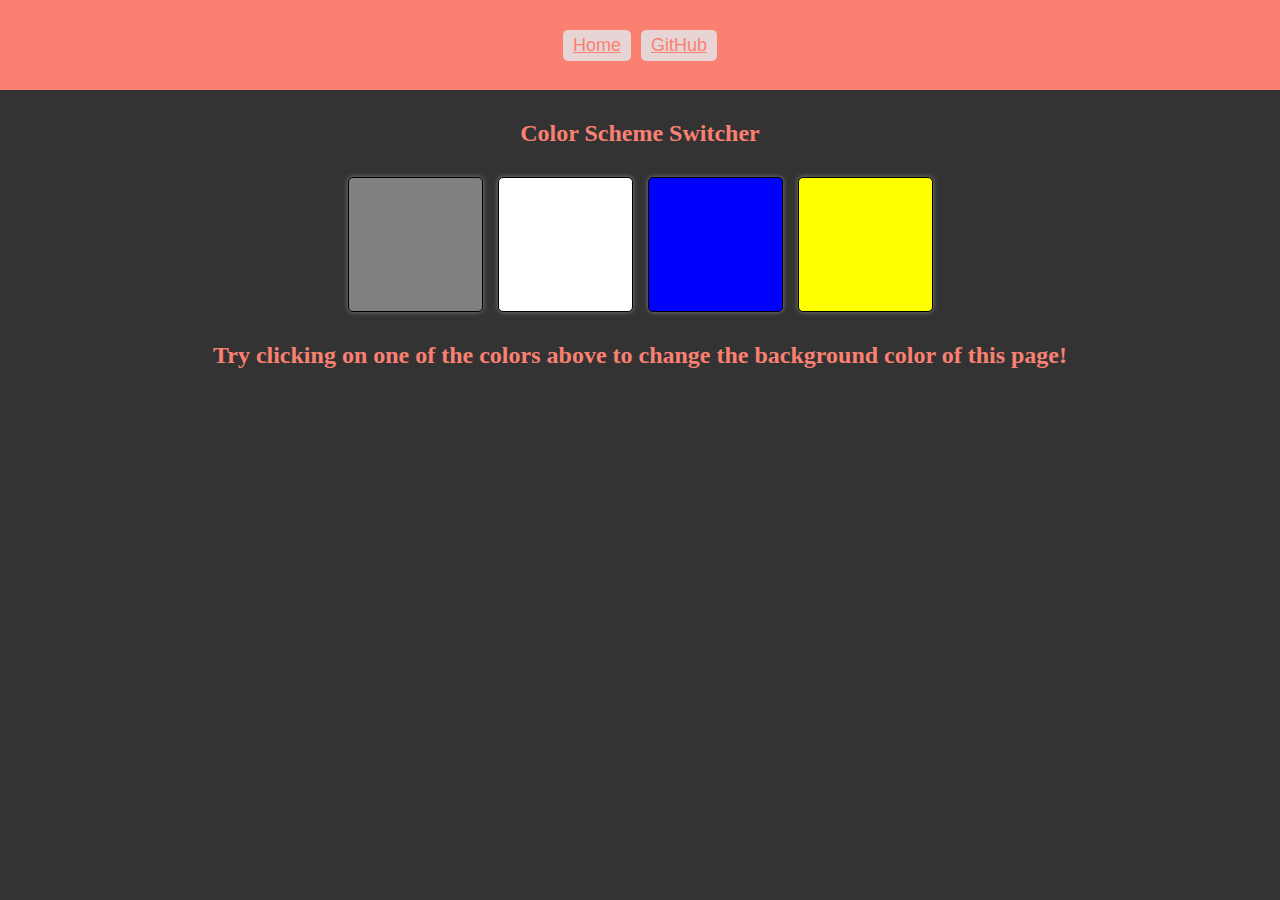
<file: 1_ColorChanger/index.html>
<!DOCTYPE html>
<html lang="en">
<head>
    <meta charset="UTF-8">
    <meta name="viewport" content="width=device-width, initial-scale=1.0">
    <title>ColorChanger</title>
    <link rel="stylesheet" href="./style.css">
</head>
<body>
    <header>
        <nav>
            <button><a href="../HomePage.html">Home</a></button>
            <button><a href="https://github.com/salmanshaikh18">GitHub</a></button>
        </nav>
    </header>
    <h2>Color Scheme Switcher</h2>
    <div class="colorBoxes">
        <div class="box1 box" id="grey"></div>
        <div class="box2 box" id="white"></div>
        <div class="box3 box" id="blue"></div>
        <div class="box4 box" id="yellow"></div>
    </div>
    <h2>Try clicking on one of the colors above to change the background color of this page!</h2>
    <script src="./script.js"></script>
</body>
</html>
</file>
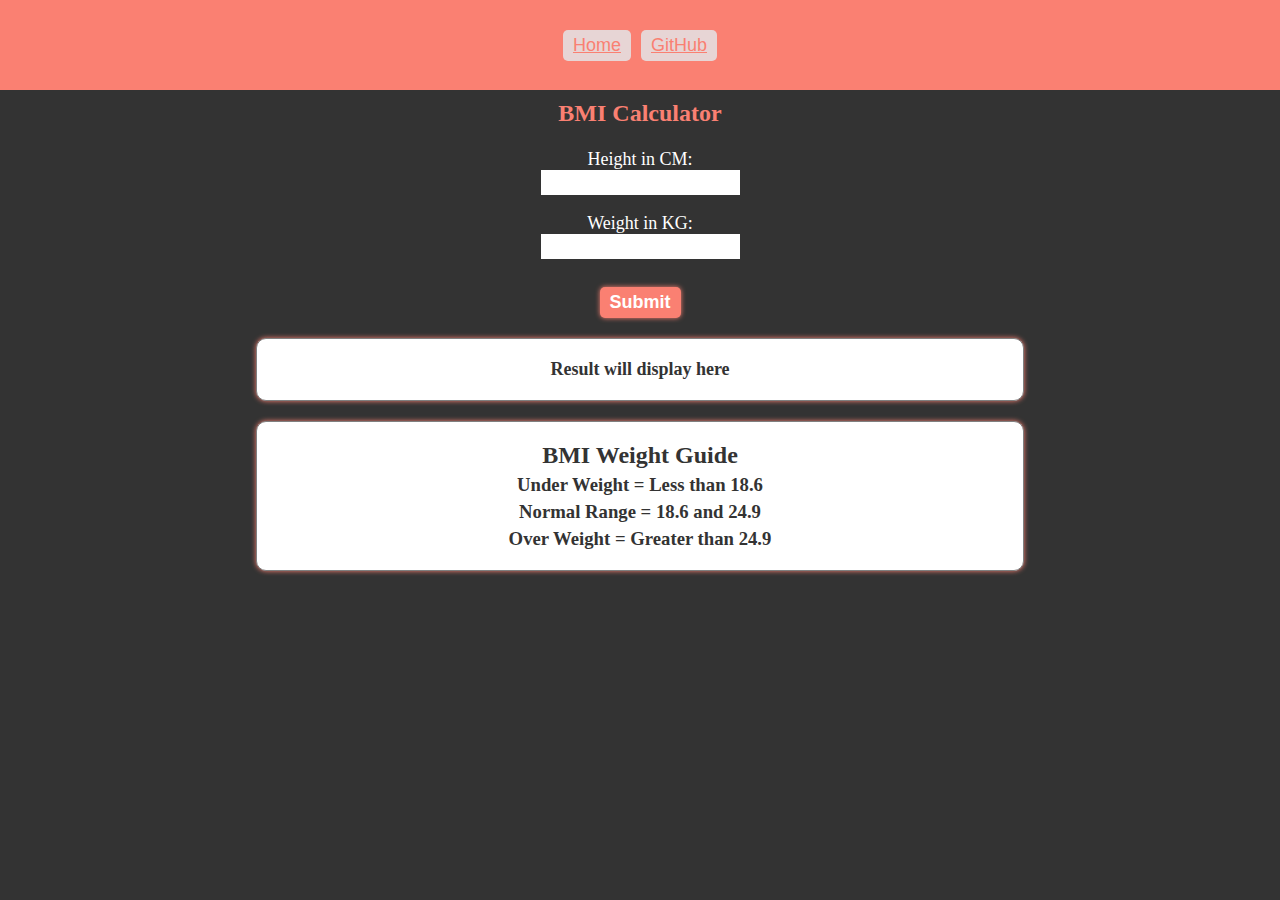
<file: 2_BMICalculator/index.html>
<!DOCTYPE html>
<html lang="en">
  <head>
    <meta charset="UTF-8" />
    <meta name="viewport" content="width=device-width, initial-scale=1.0" />
    <title>BMICalculator</title>
    <link rel="stylesheet" href="./style.css" />
  </head>
  <body>
    <header>
      <nav>
        <button><a href="../HomePage.html">Home</a></button>
        <button><a href="https://github.com/salmanshaikh18">GitHub</a></button>
      </nav>
    </header>
    <h2>BMI Calculator</h2>
    <div class="container">
        <form action="">
            <label for="">Height in CM:</label>
            <input id="height" type="text" /><br />
            <label for="">Weight in KG: </label>
            <input id="weight" type="text" /><br>
            <!-- <button id="calculateBtn">Calculate</button> -->
            <input id="calculateBtn" type="submit">
        </form>
      
      <div id="results">
        Result will display here
      </div>
      <div class="guide">
        <h2>BMI Weight Guide</h2>
        <h3>Under Weight = Less than 18.6</h3>
        <h3>Normal Range = 18.6 and 24.9</h3>
        <h3>Over Weight = Greater than 24.9</h3>
      </div>
    </div>

   

    <script src="./script.js"></script>
  </body>
</html>
</file>
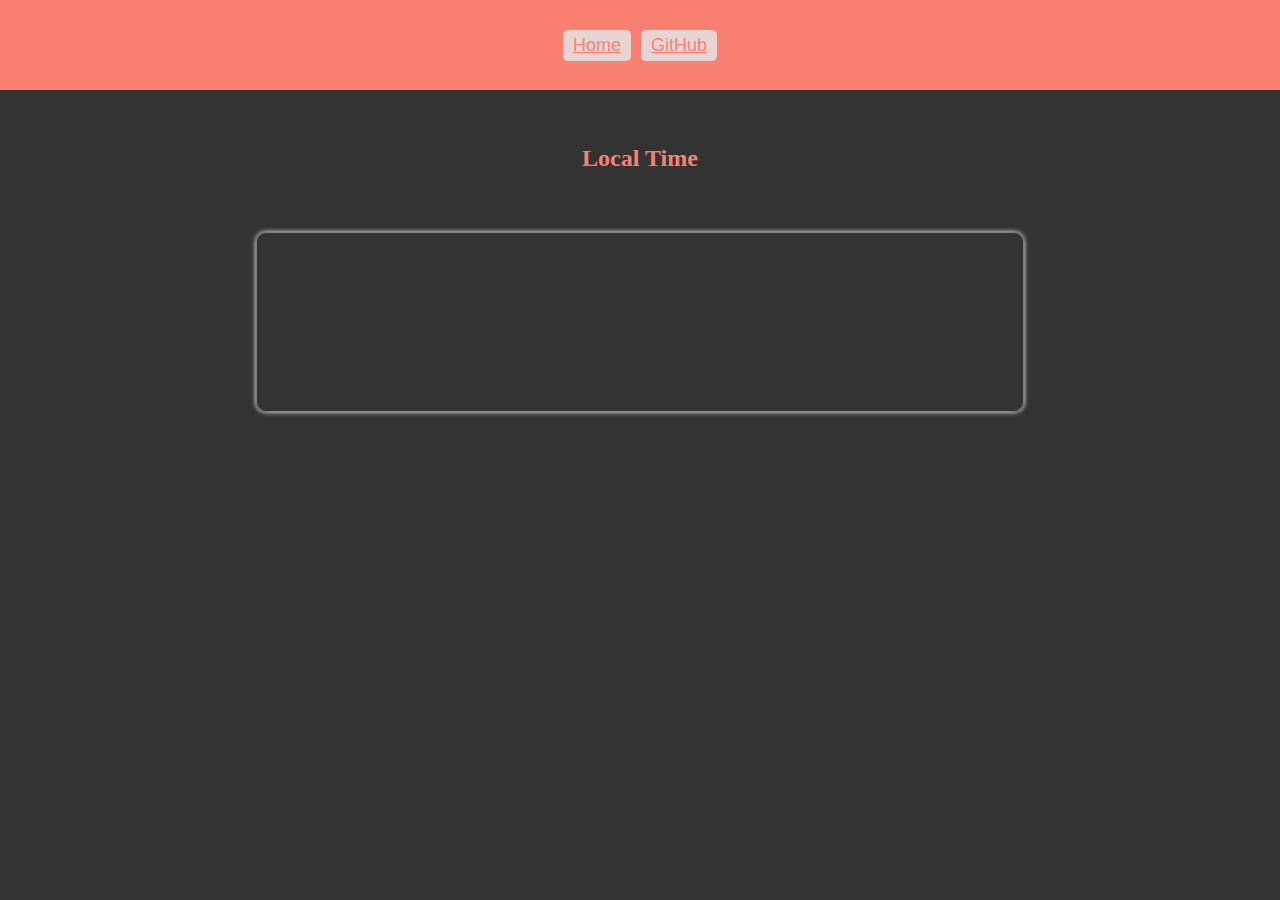
<file: 3_DigitalClock/index.html>
<!DOCTYPE html>
<html lang="en">
<head>
    <meta charset="UTF-8">
    <meta name="viewport" content="width=device-width, initial-scale=1.0">
    <title>DigitalClock</title>
    <link rel="stylesheet" href="./style.css">
</head>
<body>
    <header>
        <nav>
          <button><a href="../HomePage.html">Home</a></button>
          <button><a href="https://github.com/salmanshaikh18">GitHub</a></button>
        </nav>
      </header>
      
      <div class="container">
        <h2 style="text-align: center; color: salmon;margin-top: 55px; margin-bottom: -40px;">Local Time</h2>
        <div id="time">
        </div>
      </div>
    <script src="./script.js"></script>
</body>
</html>
</file>
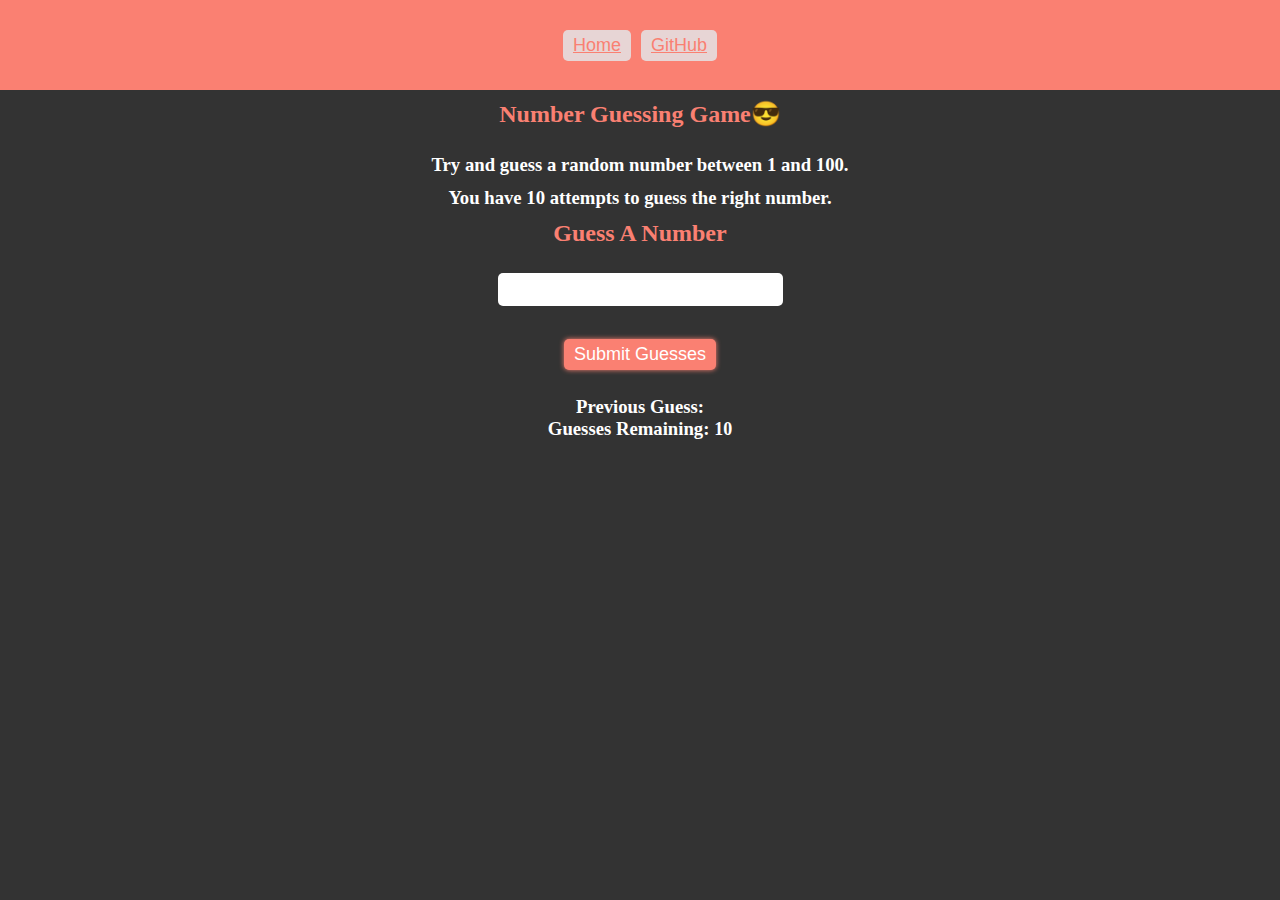
<file: 4_GuessTheNumber/index.html>
<!DOCTYPE html>
<html lang="en">
<head>
    <meta charset="UTF-8">
    <meta name="viewport" content="width=device-width, initial-scale=1.0">
    <title>GuessTheNumber</title>
    <link rel="stylesheet" href="./style.css">
</head>
<body>
    <header>
        <nav>
          <button><a href="../HomePage.html">Home</a></button>
          <button><a href="https://github.com/salmanshaikh18">GitHub</a></button>
        </nav>
      </header>
      <div class="game">
        <h2>Number Guessing Game😎</h2>
        <h3>Try and guess a random number between 1 and 100.</h3>
        <h3>You have 10 attempts to guess the right number.</h3>

        <h2>Guess A Number</h2>
        <form action="">
            <input id="userInput" type="text"><br><br>
            <input id="submitBtn" type="submit" value="Submit Guesses">
        </form>

        <div class="results">
            <h3>Previous Guess: <span class="guesses"></span></h3>
            <h3>Guesses Remaining: <span class="guessesRemaining">10</span></h3>
            <h3 class="lowOrHi"></h3>
        </div>
      </div>
      
    <script src="./script.js"></script>
</body>
</html>
</file>
<file: 1_ColorChanger/style.css>
*{
    margin: 0;
    padding: 0;
    box-sizing: border-box;
}

html , body{
    height: 100%;
    width: 100%;
}

body {
    background-color: #333;
}

body>h2 {
    color: #fff;
    color: salmon;
    margin: 10px;
    margin-bottom: 22px;
    text-align: center;
    margin-top: 30px;
}

header nav {
    height: 10vh;
    background-color: salmon;
    display: flex;
    align-items: center;
    justify-content: center;
    gap: 10px;
}

header nav button {
    padding:5px 10px;
    font-size: 18px;
    border-radius: 5px;
    outline: none;
    border: none;
    background-color: rgb(231, 213, 213);;
}

header nav button a {
    color: salmon;
}

header nav button a:hover {
    color: blueviolet
}

.colorBoxes {
    display: flex;
    align-items: center;
    justify-content: center;
    gap: 15px;
    margin: 30px 0;
}

.box {
    height: 15vh;
    width: 15vh;
    border: 1px solid black;
    border-radius: 5px;
    box-shadow: 0 0 5px grey;
    cursor: pointer;
}

.box:hover {
    box-shadow: 0 0 15px salmon;
}

.box1 {
    background-color: grey;
}

.box2 {
    background-color: #fff;
}

.box3 {
    background-color: blue;
}

.box4 {
    background-color: yellow;
}
</file>
<file: 2_BMICalculator/style.css>
*{
    margin: 0;
    padding: 0;
    box-sizing: border-box;
}

html , body{
    height: 100%;
    width: 100%;
}

body {
    background-color: #333;
}

body>h2 {
    color: #fff;
    color: salmon;
    margin: 10px;
    margin-bottom: 22px;
    text-align: center;
}

header nav {
    height: 10vh;
    background-color: salmon;
    display: flex;
    align-items: center;
    justify-content: center;
    gap: 10px;
}

header nav button {
    padding:5px 10px;
    font-size: 18px;
    border-radius: 5px;
    outline: none;
    border: none;
    background-color: rgb(231, 213, 213);;
}

header nav button a {
    color: salmon;
}

header nav button a:hover {
    color: blueviolet
}

label {
    color: #fff;
    font-size: 18px;
    text-align: center;
}

input {
    padding: 5px 10px;
    border: none;
    outline: none;
    color: salmon;
    font-weight: bold;
}

.container {
    display: flex;
    flex-direction: column;
    align-items: center;
    justify-content: center;
}

#calculateBtn {
    padding: 5px 10px;
    font-size: 18px;
    border-radius: 5px;;
    border: none;
    outline: none;
    margin-top: 10px;
    cursor: pointer;
    box-shadow: 0 0 5px salmon;
    background-color: salmon;
    color: #fff
}

#calculateBtn:hover {
    box-shadow: 0 0 5px #fff;
    text-decoration: underline;
    color: blueviolet;
}

.guide {
    display: flex;
    flex-direction: column;
    justify-content: center;
    align-items: center;
    margin-top: 20px;
    gap: 5px;
    border: 1px solid grey;
    width: 60vw;
    border-radius: 10px;
    box-shadow: 0 0 5px salmon;
    background-color: #fff;
    color: #333;
    padding: 20px
}

form {
    display: flex;
    flex-direction: column;
    align-items: center;
    justify-content: center;
}

#results {
    display: flex;
    flex-direction: column;
    justify-content: center;
    align-items: center;
    margin-top: 20px;
    gap: 5px;
    border: 1px solid grey;
    width: 60vw;
    border-radius: 10px;
    box-shadow: 0 0 5px salmon;
    background-color: #fff;
    color: #333;
    padding: 20px;
    font-size: 18px;
    font-weight: bold;
}
</file>
<file: 3_DigitalClock/style.css>
*{
    margin: 0;
    padding: 0;
    box-sizing: border-box;
}

html , body{
    height: 100%;
    width: 100%;
}

body {
    background-color: #333;
}

body>h2 {
    color: #fff;
    color: salmon;

}

header nav {
    height: 10vh;
    background-color: salmon;
    display: flex;
    align-items: center;
    justify-content: center;
    gap: 10px;
}

header nav button {
    padding:5px 10px;
    font-size: 18px;
    border-radius: 5px;
    outline: none;
    border: none;
    background-color: rgb(231, 213, 213);;
}

header nav button a {
    color: salmon;
}

header nav button a:hover {
    color: blueviolet;
}

.container {
    display: flex;
    align-items: center;
    justify-content: center;
    flex-direction: column;
}

.container #time {
    color: #fff;
    border: 1px solid grey;
    margin: 20px;
    margin-top: 100px;
    height: 20vh;
    font-weight: bold;
    width: 60vw;
    font-size: 50px;
    text-align: center;
    display: flex;
    justify-content: center;
    align-items: center;
    border-radius: 10px;
    box-shadow: 0 0 5px;
}
</file>
<file: 4_GuessTheNumber/style.css>
*{
    margin: 0;
    padding: 0;
    box-sizing: border-box;
}

html , body{
    height: 100%;
    width: 100%;
}

body {
    background-color: #333;
}

body>h2 {
    color: #fff;
    color: salmon;
    text-align: center;
    margin-top: 10px;
}

header nav {
    height: 10vh;
    background-color: salmon;
    display: flex;
    align-items: center;
    justify-content: center;
    gap: 10px;
}

header nav button {
    padding:5px 10px;
    font-size: 18px;
    border-radius: 5px;
    outline: none;
    border: none;
    background-color: rgb(231, 213, 213);;
}

header nav button a {
    color: salmon;
}

header nav button a:hover {
    color: blueviolet;
}

.game {
    color: #fff;
    text-align: center;
    margin-top: 10px;
    display: flex;
    flex-direction: column;
    justify-content: center;
    align-items: center;
    gap: 11px;
}

.game h2 {
    margin-bottom: 15px;
    color: salmon
}

.game input {
    padding: 5px 10px;
    outline: none;
    border-radius: 5px;
    border: none;
    font-size: 20px;
}

.game #submitBtn, #newGame{
    font-size: 18px;
    padding: 5px 10px;
    border-radius: 5px;
    outline: none;
    border: none;
    margin: 15px;
    color: #fff;
    background-color: salmon;
    cursor: pointer;
    box-shadow: 0 0 5px salmon;
}

.game #submitBtn:hover, #newGame:hover {
    text-decoration: underline;
    box-shadow: 0 0 5px #fff;
}

.game span {
    font-size: 18px;
}
</file>
